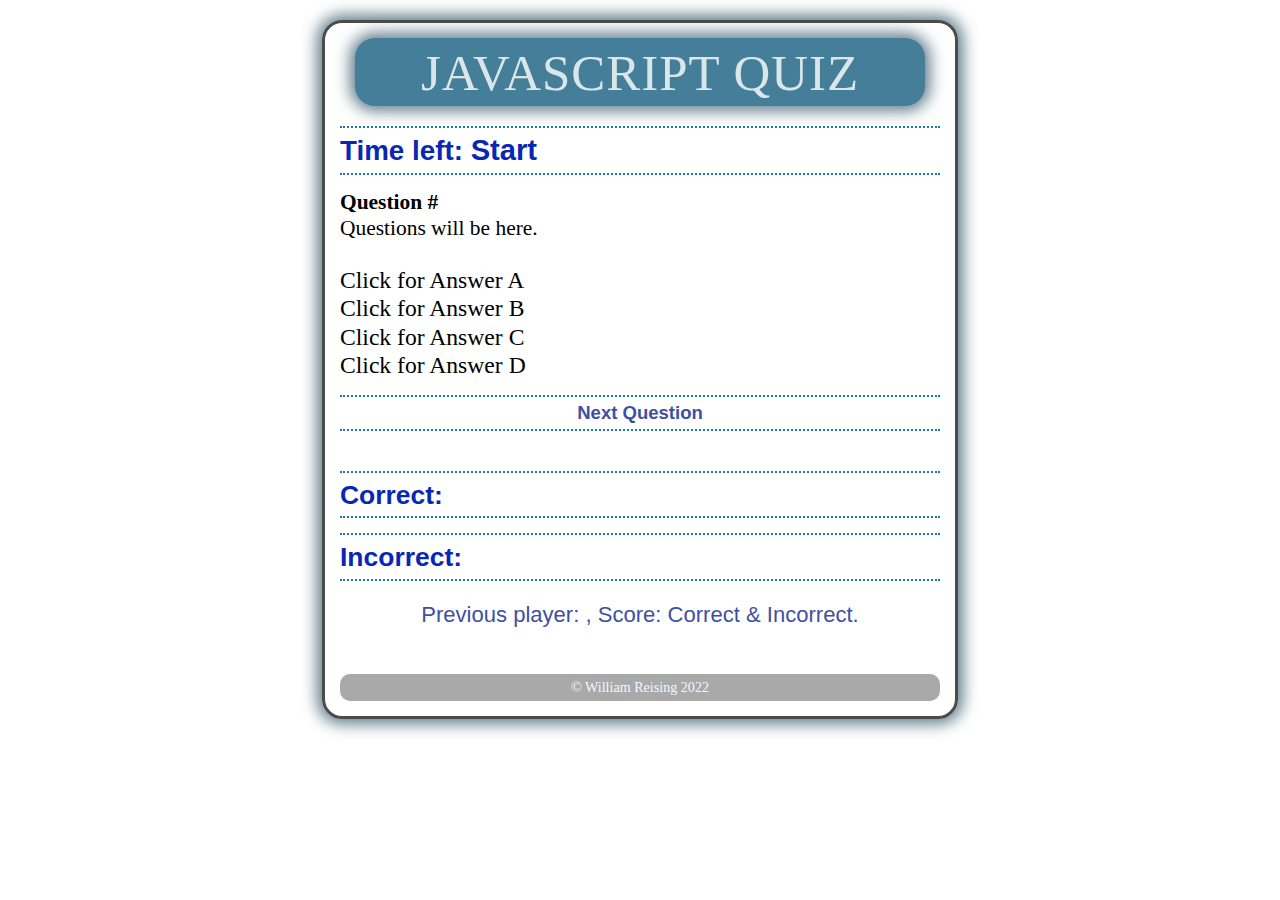
<file: index.html>
<!-- HTML file (index.html) for the Javascript Quiz Project -->

<!DOCTYPE html>
<html lang="en">

<head>
  <meta charset="UTF-8">
  <meta http-equiv="X-UA-Compatible" content="IE=edge">
  <meta name="viewport" content="width=device-width, initial-scale=1.0">
  <title>Javascript Timed Quiz</title>
  <link href="https://cdn.jsdelivr.net/npm/bootstrap@5.1.3/dist/css/bootstrap.min.css" rel="stylesheet"
    integrity="sha384-1BmE4kWBq78iYhFldvKuhfTAU6auU8tT94WrHftjDbrCEXSU1oBoqyl2QvZ6jIW3" crossorigin="anonymous">
  <link rel="stylesheet" href="css/style.css">
</head>

<body>
  <header>
    <h1 id="title">Javascript Quiz</h1>
    <h2>Time left: <span id="start" class="btn btn-outline-dark">Start</span></h2>
  </header>

<div>
  <div class="card mx-auto" style="width: 80%">
    <div class="card-body" id="card-body">
      <h6 class="card-subtitle mb-2 text-muted" id="questionNumber">Question #</h6>
      <p class="card-text" id="question">Questions will be here.</p>
      <br>
      <div class="container answers">
        <div class="row">
          <a class="btn btn-dark mx-auto my-1 text-start box" id="answer1">Click for Answer A</a>
        </div>
        <div class="row">
          <a class="btn btn-dark mx-auto my-1 text-start box" id="answer2">Click for Answer B</a>
        </div>
        <div class="row">
          <a class="btn btn-dark mx-auto my-1 text-start box" id="answer3">Click for Answer C</a>
        </div>
        <div class="row">
          <a class="btn btn-dark mx-auto my-1 text-start box" id="answer4">Click for Answer D</a>
        </div>
      </div>
    </div>
  </div>
</div>

<h3 id="nextDiv"><span id="nextQuestion" class="btn btn-outline-dark">Next Question</span></h3>
<h4><span id="saveBox" class="btn btn-outline-dark" style="display: none">Save Score</span></h4>
<h2 id="rightBox">Correct: <span class="lead" id="right"></span></h2>
<h2 id="wrongBox">Incorrect: <span class="lead" id="wrong"></span></h2>
<h4 id="highScoreBox" style="display: none;">
  <span id="newHighScoreText"></span> High Score: <span id="highScoreD"></span></h4>
<h4>Previous player: 
  <span id="previousInitials"></span> , Score: 
  <span id="previousRight"></span> Correct & 
  <span id="previousWrong"></span> Incorrect.</h4>
<h4><span id="playAgain" class="btn btn-outline-dark" style="display: none">Play Again?</span></h4>

  <footer>
© William Reising 2022
  </footer>

<script src="https://cdn.jsdelivr.net/npm/bootstrap@5.1.3/dist/js/bootstrap.bundle.min.js"
  integrity="sha384-ka7Sk0Gln4gmtz2MlQnikT1wXgYsOg+OMhuP+IlRH9sENBO0LRn5q+8nbTov4+1p" crossorigin="anonymous"></script>
<script src="js/script.js"></script>

</body>

</html>

<!-- In Memorium - gosub -->
</file>
<file: css/style.css>
/* CSS file (style.css) for the Javascript Quiz Project */

html, body, div, span, object, iframe, h1, h2, h3, h4, h5, h6, p, blockquote, pre, a, abbr, acronym, address, big, cite, code, del, dfn, em, img, ins, kbd, q, s, samp, small, strike, strong, sub, sup, tt, var, b, u, i, center, dl, dt, dd, ol, ul, li, fieldset, form, label, legend,
table, caption, tbody, tfoot, thead, tr, th, td, article, aside, canvas, details, embed,
figure, figcaption, footer, header, hgroup, menu, nav, output, ruby, section, summary,
time, mark, audio, video {
  margin: 0;
  padding: 0;
  border: 0;
  font-size: 105%;
  vertical-align: baseline;
}

article, aside, details, figcaption, figure, footer, header, hgroup, menu, nav, section {
  display: block;
}

body {
  background-color: rgb(255, 255, 255);
  border: 3px solid rgb(75, 75, 75);
  box-shadow: 0 0 15px 5px rgba(44, 82, 100, .75);
  border-radius: 20px;
  max-width: 600px;
  margin-top: 20px;
  margin-left: auto;
  margin-right: auto;
  margin-bottom: 20px;
  padding: 15px;
  line-height: 1.2;
}

h1 {
  font-size: 2.75em;
  font-family: Georgia, "Times New Roman", Times, serif;
  font-weight: normal;
  text-align: center;
  letter-spacing: 1px;
  color: rgb(217, 231, 235);
  text-transform: uppercase;
  background-color: rgb(69, 126, 153);
  padding: 5px 15px 2px 15px;
  margin: 0 15px 20px 15px;
  border-radius: 20px;
  box-shadow: 0 0 15px 5px rgba(44, 82, 100, .75);
}

h2 {
  font-size: 1.5em;
  font-family: "Arial Narrow", Arial, Helvetica, sans-serif;
  color: rgb(8, 40, 180);
  border-top: 2px dotted rgb(22, 124, 165);
  border-bottom: 2px dotted rgb(22, 124, 165);
  padding-top: 5px;
  padding-bottom: 5px;
  margin: 15px 0 15px 0;
  overflow: hidden;
}

h3 {
  font-size: 1em;
  font-family: "Arial Narrow", Arial, Helvetica, sans-serif;
  color: rgb(64, 79, 163);
  border-top: 2px dotted rgb(22, 124, 165);
  border-bottom: 2px dotted rgb(22, 124, 165);
  padding-top: 5px;
  padding-bottom: 5px;
  margin: 15px 0 15px 0;
  text-align: center;
  overflow: hidden;
}

h4 {
  font-size: 1.25em;
  font-family: "Arial Narrow", Arial, Helvetica, sans-serif;
  font-weight: 300;
  color: rgb(64, 79, 163);
  padding-top: 5px;
  padding-bottom: 5px;
  margin: 15px 0 15px 0;
  text-align: center;
  overflow: hidden;
}

footer {
  text-align: center;
  padding-top: 5px;
  padding-bottom: 5px;
  margin-top: 15px;
  background-color: darkgray;
  color: aliceblue;
  border-radius: 10px;
  font-size: .8em;
}
</file>
